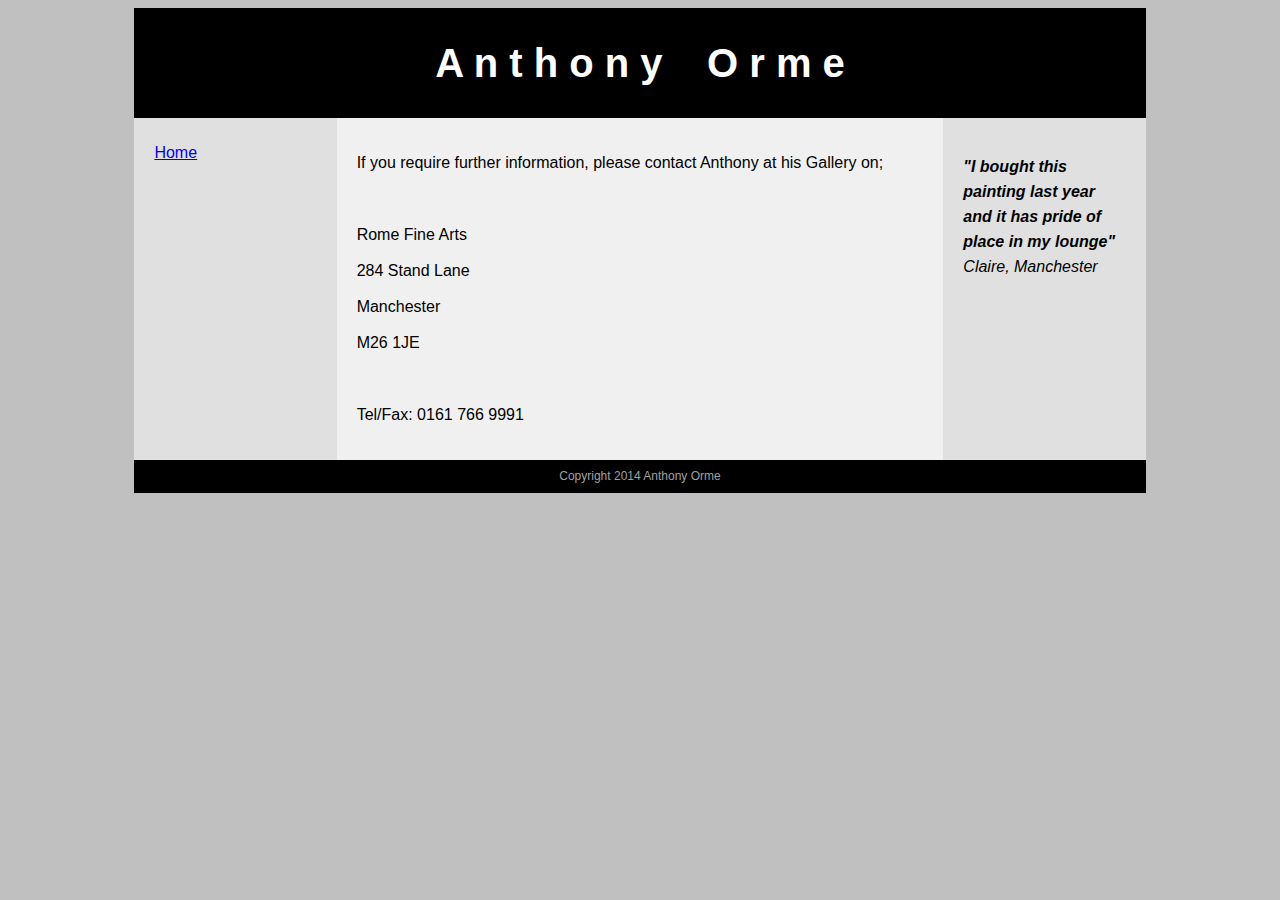
<file: contact/contact.htm>
<!DOCTYPE html>
<html lang="en-US">
<html>
  <head>
    <link rel="stylesheet" href="../mainstyle.css">
  </head>
  
  <body>

    <div class="header"><b>A n t h o n y &nbsp &nbspO r m e</b></div>

    <div class="container clearfix">  

      <div class="sidebar_left">	
	<a href="../index.htm">Home</a><br>
      </div>  
      
      <div class="main">

	<P>
	  If you require further information, please contact Anthony at his Gallery on;<br><br><br><br>
	  Rome Fine Arts<br><br>
	  284 Stand Lane<br><br>
	  Manchester<br><br>
	  M26 1JE<br><br>
	  <br><br>
	  Tel/Fax: 0161 766 9991<br>
	</p>
      </div>  
      
      <div class="sidebar_right">
	<p>
	  <I><b>"I bought this painting last year and it has pride of place in my lounge"
	      <BR></b>Claire, Manchester</I>
	</p>
      </div>  
    </div>  
    
    <div class="footer">
      Copyright 2014 Anthony Orme
    </div>
    
  </body>
</html>
</file>
<file: mainstyle.css>
.container {  
    display: table;
    width: 80%;  
    margin: 0 auto;
}
  
.header {
    line-height: 110px;
    text-align: center;
    font-family: sans-serif;
    font-size: 40px;
    color: white;		
    width: 80%;
    margin: 0 auto;
    background-color: black;
}

body {
    background: #c0c0c0;
}

#FrontPagePictureCenter{
    text-align: center;
    margin: 2%;
}

.TextWrapLeft{
    float: left;
    margin: 2%;
}


.main {  
    width: 60%;  
    background-color: #f0f0f0;  
    font-family: sans-serif;
    display: table-cell;  
    float: none;  
    padding: 20px;  
    vertical-align: top;  
}  

.main_gallery_col_one {  
    width: 30%;
    background-color: #f0f0f0;  
    font-family: sans-serif;
    display: table-cell;  
    float: none;  
    padding: 10px;  
    vertical-align: top;  
}  

.main_gallery_col_two {  
    width: 30%;  
    background-color: #f0f0f0;  
    font-family: sans-serif;
    display: table-cell;  
    float: none;  
    padding: 10px;  
    vertical-align: top;  
}  

.sidebar_left {  
    vertical-align:top;
    position: float;
    top: 30px;
    margin:0px;
    padding: 20px;
    line-height: 30px;
    font-family: sans-serif;
    width: 20%;  
    display: table-cell;  
    background-color: #e0e0e0;  
}  

.sidebar_right {
    vertical-align:top;
    position: float;
    margin:0px;
    top: 30px;
    padding: 20px;
    line-height: 25px;
    font-family: sans-serif;
    width: 20%;  
    display: table-cell;  
    background-color: #e0e0e0;  
}  

.footer {
    text-align: center;
    line-height: 20px;
    padding: 0.5%;
    font-family: sans-serif;
    font-size: 12px;
    color: #a0a0a0;
    width: 79%;
    margin: 0 auto;
    background-color: black;
}







/* GRID */

.grid-container{
    width: 100%; 
    max-width: 1200px;      
    padding: 10px;
}

/*-- our cleafix hack -- */ 
.row:before, 
.row:after {
    content:"";
    display: table ;
    clear:both;
}

[class*='col-'] {
    float: left; 
    min-height: 1px; 
    width: 16.66%; 
    /*-- our gutter -- */
    padding: 10px; 
/*
    background-color: #FFDCDC;
*/
}

.col-1{ width: 13.66%; }  /* was 16.66 */
.col-2{ width: 30.33%; }  /* was 33.33 */
.col-3{ width: 47%;    }  /* was 50 */
.col-4{ width: 66.66%; }
.col-5{ width: 83.33%; }
.col-6{ width: 100%;   }

.outline, .outline *{
/*    outline: 1px solid #F6A1A1; */
}


/*-- some extra column content styling --*/
[class*='col-'] > p {
 /*background-color: #FFC2C2; */
 padding: 0;
 margin: 0;
 text-align: centre; 
 color: black; 
}

[class*='col-'] > img {
 /*background-color: #FFC2C2; */

}
</file>
